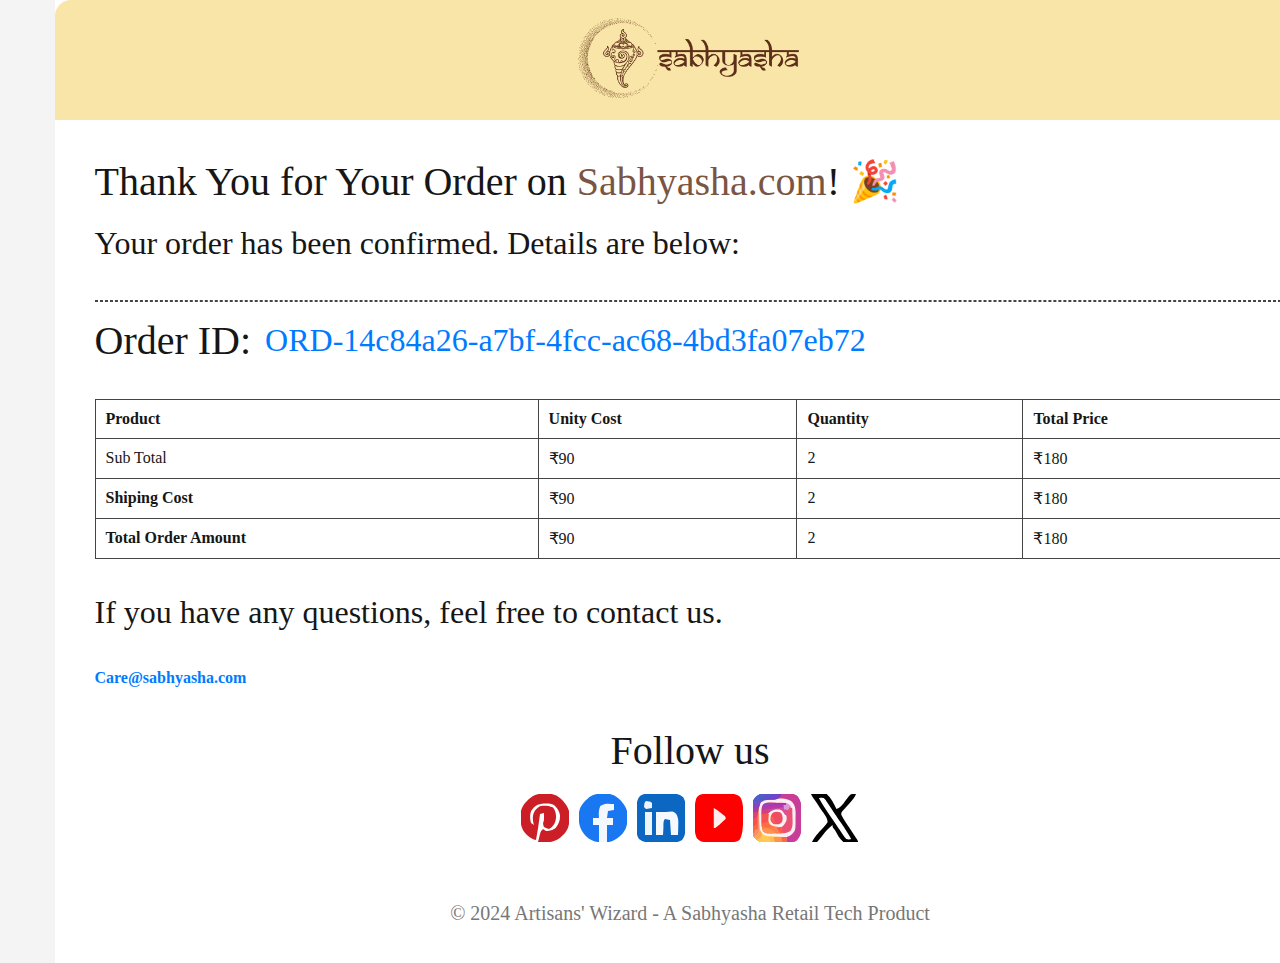
<file: index.html>
<!DOCTYPE html>
<html lang="en">
  <head>
    <!-- <meta charset="UTF-8" /> -->
    <meta http-equiv="Content-Type" content="text/html; charset=UTF-8" />
    <meta name="viewport" content="width=device-width, initial-scale=1.0" />
    <title>Email Template</title>

    <style>
      * {
        padding: 0;
        margin: 0;
        box-sizing: border-box;
      }
      .green {
        background-color: green;
      }
      .yellow {
        background-color: yellow;
      }
      .socialMediaIcon {
        width: 48px;
        height: 48px;
      }

      /* Main Container */
      .mainContainer {
        width: 1380px;
        margin: 0 auto;
        overflow: auto;
        display: flex;
        justify-content: center;
        align-items: center;
        background: #f4f4f4;
        padding: 0;
      }

      /* Container */
      .order-container {
        width: 1271px;
        max-width: 100%;
        background: #fff;
        color: #161616;
        border-radius: 0;
        box-shadow: none;
      }

      /* Header */
      .header {
        background: #f9e5a7;
        padding: 15px;
        border-top-left-radius: 16px;
        border-top-right-radius: 16px;
        display: flex;
        align-items: center;
        justify-content: center;
        overflow: hidden;
      }

      .logo {
        width: 350px;
        height: 85px;
      }
      .logoImageMobile {
        display: none;
      }

      .header-Ads {
        display: flex;
        align-items: center;
        gap: 4px;
      }

      .powered-by {
        font-size: 24px;
        font-weight: 600;
        display: flex;
        align-items: center;
      }

      .ondc-logo {
        width: 203px;
        height: 58px;
      }

      /* Order Details */

      /* Check this */
      .order-details {
        padding: 38px 40px;
      }

      .order-details h1 {
        font-size: 40px;
        font-weight: 500;
      }
      .order-details p {
        margin: 20px 0 38px 0;
        font-size: 32px;
      }

      .brand {
        color: #7a5542;
      }

      .hr {
        border: 0;
        border-bottom: 1px;
        height: 1px;
        /* background: #444; */
        border: 1px dashed #444;
        margin: 15px 0;
      }

      /* Order ID Link */
      .order-id {
        font-size: 32px;
        display: flex;
        align-items: center;
        gap: 14px;
      }

      .order-link {
        color: #007bff;
        text-decoration: none;
      }

      .order-link:hover {
        text-decoration: underline;
      }

      /* Table Wrapper for Responsiveness */
      .table-responsive {
        margin-top: 20px;
        width: 100%;
        overflow-x: auto;
      }

      /* Table Styling */
      table {
        width: 100%;
        margin: 15px 0;
        border-collapse: collapse; /* Fixes double border issue */
        border: 1px solid #444; /* Single border for the whole table */
      }

      /* Table Cells */
      table td,
      table th {
        padding: 10px;
        border: 1px solid #444; /* Apply single border to cells */
      }

      /* Keep Text Centered */
      .keepCenter {
        text-align: center;
      }

      .total td {
        font-size: 16px;
        background: rgba(255, 255, 255, 0.15);
      }

      /* Support */
      .support-text {
        font-size: 32px;
        margin-top: 10px 0;
      }

      /* Contact Email */
      .contact-email {
        display: inline-block;
        text-decoration: none;
        font-weight: bold;
        color: #007bff;
        transition: 0.3s;
      }

      .contact-email:hover {
        text-decoration: underline;
      }

      /* Footer */
      .footer {
        text-align: center;
        margin-top: 40px;
        overflow: auto;
      }
      .footerMeadia {
        display: flex;
        flex-direction: column;
        align-items: center;
        justify-content: space-between;
        gap: 20px;
      }

      .play-store img {
        width: 150px;
      }

      .social-icons {
        display: flex;
        align-items: center;
        gap: 10px;
      }

      .social-icons svg {
        font-size: 22px;
        margin: 0 5px;
        color: #555;
        cursor: pointer;
        transition: 0.3s;
      }

      .social-icons svg:hover {
        color: #000;
      }

      .copyright {
        margin-top: 60px;
        font-size: 20px;
        color: #777;
      }

      @media only screen and (max-width: 576px) {
        .mainContainer {
          width: 100%;
          background-color: green;
        }

        .header {
          padding: 10px;
        }

        .logo {
          width: 100px;
          height: 40px;
        }
        .logoImageDesktop {
          display: none;
        }
        .logoImageMobile {
          display: block;
        }

        .header-Ads {
          display: flex;
          align-items: center;
          gap: 4px;
        }

        .powered-by {
          font-size: 16px;
          font-weight: 600;
          display: flex;
          align-items: center;
        }
        .ondc-logo {
          width: 100px;
          height: 20px;
        }
        .order-details {
          padding: 15px;
        }
        .order-details h1 {
          font-size: 20px;
        }
        .order-details p,
        .support-text {
          font-size: 16px;
        }
        .order-id {
          font-size: 14px;
          gap: 5px;
          align-items: start;
        }
        .order-id h1 {
          font-size: 14px;
          width: 20%;
        }
        table {
          font-size: 14px;
        }
        .playStore {
          width: 120px !important;
          height: 40px;
        }
        .socialMediaIcon {
          width: 18px;
          height: 18px;
        }
        .copyright {
          font-size: 12px;
          margin-top: 20px;
        }
      }
    </style>
  </head>
  <body>
    <div class="mainContainer bg-green-500">
      <div class="order-container bg-yellow-400">
        <!-- Header Section -->
        <div class="header">
          <div class="logoImageDesktop">
            <svg
              xmlns="http://www.w3.org/2000/svg"
              xmlns:xlink="http://www.w3.org/1999/xlink"
              width="350.899"
              height="85.588"
              viewBox="0 0 4534 1662"
            >
              <image
                x="87"
                y="59"
                width="4286"
                height="1554"
                xlink:href="[data-uri]"
              ></image>
            </svg>
          </div>
          <div class="logoImageMobile">
            <svg
              xmlns="http://www.w3.org/2000/svg"
              xmlns:xlink="http://www.w3.org/1999/xlink"
              width="100"
              height="40"
              viewBox="0 0 4534 1662"
            >
              <image
                x="87"
                y="59"
                width="4286"
                height="1554"
                xlink:href="[data-uri]"
              ></image>
            </svg>
          </div>
        </div>

        <!-- Order Confirmation Details -->
        <div class="order-details">
          <h1>
            Thank You for Your Order on
            <span class="brand">Sabhyasha.com</span>! 🎉
          </h1>
          <p>Your order has been confirmed. Details are below:</p>

          <hr class="hr" />

          <div class="order-id">
            <h1>Order ID:</h1>
            <a href="#" class="order-link"
              >ORD-14c84a26-a7bf-4fcc-ac68-4bd3fa07eb72</a
            >
          </div>

          <!-- Order Table -->
          <div class="table-responsive">
            <table>
              <tbody>
                <tr>
                  <td><b>Product</b></td>
                  <td><b>Unity Cost</b></td>
                  <td><b>Quantity</b></td>
                  <td><b>Total Price</b></td>
                </tr>

                <tr>
                  <td>Sub Total</td>
                  <td>₹90</td>
                  <td>2</td>
                  <td>₹180</td>
                </tr>
                <tr>
                  <td><b>Shiping Cost</b></td>
                  <td>₹90</td>
                  <td>2</td>
                  <td>₹180</td>
                </tr>
                <tr>
                  <td><b>Total Order Amount</b></td>
                  <td>₹90</td>
                  <td>2</td>
                  <td>₹180</td>
                </tr>
              </tbody>
            </table>
          </div>

          <!-- Support Section -->
          <p class="support-text">
            If you have any questions, feel free to contact us.
          </p>
          <a href="mailto:care@sabhyasha.com" class="contact-email"
            >Care@sabhyasha.com</a
          >

          <!-- Footer Section -->
          <div class="footer">
            <div class="footerMeadia">
              <h1>Follow us</h1>
              <div class="social-icons">
                <img
                  src="assets/pinterest.svg"
                  alt=""
                  class="socialMediaIcon"
                />
                <img src="assets/facebook.svg" alt="" class="socialMediaIcon" />
                <img src="assets/linkdin.svg" alt="" class="socialMediaIcon" />
                <img src="assets/youtube.svg" alt="" class="socialMediaIcon" />
                <img
                  src="assets/instagram.svg"
                  alt=""
                  class="socialMediaIcon"
                />
                <img src="assets/twitter.svg" alt="" class="socialMediaIcon" />
              </div>
            </div>
            <div class="copyright">
              © 2024 Artisans' Wizard - A Sabhyasha Retail Tech Product
            </div>
          </div>
        </div>
      </div>
    </div>
  </body>
</html>
</file>
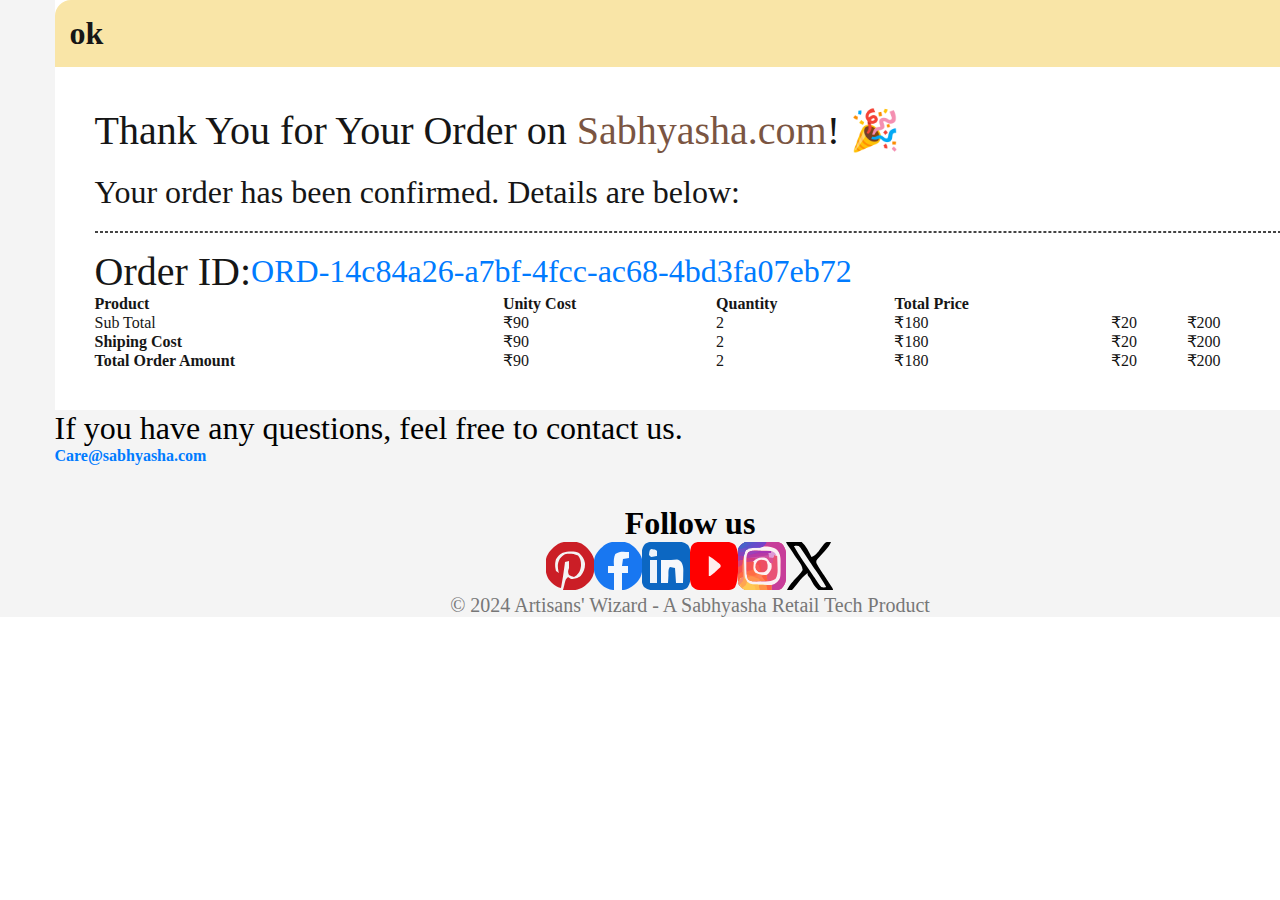
<file: ok.html>
<!DOCTYPE html>
<html lang="en">
  <head>
    <meta http-equiv="Content-Type" content="text/html; charset=UTF-8" />
    <meta name="viewport" content="width=device-width, initial-scale=1.0" />
    <title>Email Template</title>

    <style>
      * {
        padding: 0;
        margin: 0;
        box-sizing: border-box;
      }
      .green {
        background-color: green;
      }
      .yellow {
        background-color: yellow;
      }
      .socialMediaIcon {
        width: 48px;
        height: 48px;
      }

      .mainContainer {
        width: 1380px;
        margin: 0 auto;
        overflow: auto;
        display: flex;
        justify-content: center;
        align-items: center;
        background: #f4f4f4;
        padding: 0;
      }

      .order-container {
        width: 1271px;
        max-width: 100%;
        background: #fff;
        color: #161616;
        border-radius: 0;
        box-shadow: none;
      }

      .header {
        background: #f9e5a7;
        padding: 15px;
        border-top-left-radius: 16px;
        border-top-right-radius: 16px;
        display: flex;
        align-items: center;
        justify-content: center;
        overflow: hidden;
      }

      .logo {
        width: 350px;
        height: 85px;
      }
      .logoImageMobile {
        display: none;
      }

      .header-Ads {
        display: flex;
        align-items: center;
        gap: 4px;
      }

      .powered-by {
        font-size: 24px;
        font-weight: 600;
        display: flex;
        align-items: center;
      }

      .ondc-logo {
        width: 203px;
        height: 58px;
      }

      .order-details {
        padding: 40px 40px;
      }

      .order-details h1 {
        font-size: 40px;
        font-weight: 500;
      }
      .order-details p {
        margin: 20px 0;
        font-size: 32px;
      }

      .brand {
        color: #7a5542;
      }

      .hr {
        border: 0;
        border-bottom: 1px;
        height: 1px;
        border: 1px dashed #444;
        margin: 15px 0;
      }

      .order-id {
        font-size: 32px;
        display: flex;
        align-items: center;
        gap: 14px;
      }

      .order-link {
        color: #007bff;
        text-decoration: none;
      }

      .order-link:hover {
        text-decoration: underline;
      }

      .table-responsive {
        width: 100%;
        overflow-x: auto;
      }

      .table-responsive table {
        width: 100%;
        margin: 15px 0;
        border-collapse: collapse;
        border: 1px solid #444;
      }

      .table-responsive table td,
      .table-responsive table th {
        padding: 10px;
        border: 1px solid #444;
      }

      .keepCenter {
        text-align: center;
      }

      .total td {
        font-size: 16px;
        background: rgba(255, 255, 255, 0.15);
      }

      .support-text {
        font-size: 32px;
        margin-top: 10px 0;
      }

      .contact-email {
        display: inline-block;
        text-decoration: none;
        font-weight: bold;
        color: #007bff;
        transition: 0.3s;
      }

      .contact-email:hover {
        text-decoration: underline;
      }

      .footer {
        text-align: center;
        margin-top: 40px;
        overflow: auto;
      }
      .footerMeadia {
        display: flex;
        flex-direction: column;
        align-items: center;
        justify-content: space-between;
        gap: 20px;
      }

      .play-store img {
        width: 150px;
      }

      .social-icons {
        display: flex;
        align-items: center;
        gap: 10px;
      }

      .social-icons svg {
        font-size: 22px;
        margin: 0 5px;
        color: #555;
        cursor: pointer;
        transition: 0.3s;
      }

      .social-icons svg:hover {
        color: #000;
      }

      .copyright {
        margin-top: 60px;
        font-size: 20px;
        color: #777;
      }

      @media only screen and (max-width: 576px) {
        .mainContainer {
          width: 100%;
          background-color: green;
        }

        .header {
          padding: 10px;
        }

        .logo {
          width: 100px;
          height: 40px;
        }
        .logoImageDesktop {
          display: none;
        }
        .logoImageMobile {
          display: block;
        }

        .header-Ads {
          display: flex;
          align-items: center;
          gap: 4px;
        }

        .powered-by {
          font-size: 16px;
          font-weight: 600;
          display: flex;
          align-items: center;
        }
        .ondc-logo {
          width: 100px;
          height: 20px;
        }
        .order-details {
          padding: 15px;
        }
        .order-details h1 {
          font-size: 20px;
        }
        .order-details p,
        .support-text {
          font-size: 16px;
        }
        .order-id {
          font-size: 14px;
          gap: 5px;
          align-items: start;
        }
        .order-id h1 {
          font-size: 14px;
          width: 20%;
        }
        table {
          font-size: 14px;
        }
        .playStore {
          width: 120px !important;
          height: 40px;
        }
        .socialMediaIcon {
          width: 18px;
          height: 18px;
        }
        .copyright {
          font-size: 12px;
          margin-top: 20px;
        }
      }
    </style>
  </head>
  <body>
    <table
      class="mainContainer bg-green-500"
      cellpadding="0"
      cellspacing="0"
      border="0"
      width="100%"
    >
      <tr>
        <td>
          <table
            class="order-container bg-yellow-400"
            cellpadding="0"
            cellspacing="0"
            border="0"
            width="100%"
          >
            <tr>
              <td class="header">
                <table cellpadding="0" cellspacing="0" border="0" width="100%">
                  <tr>
                    <td class="logoImageDesktop">
                      <h1>ok</h1>
                    </td>
                  </tr>
                  <tr>
                    <td class="logoImageMobile">
                      <h2>ok</h2>
                    </td>
                  </tr>
                </table>
              </td>
            </tr>

            <tr>
              <td class="order-details">
                <h1>
                  Thank You for Your Order on
                  <span class="brand">Sabhyasha.com</span>! 🎉
                </h1>
                <p>Your order has been confirmed. Details are below:</p>

                <hr class="hr" />

                <table
                  class="order-id"
                  cellpadding="0"
                  cellspacing="0"
                  border="0"
                  width="100%"
                >
                  <tr>
                    <td>
                      <h1>Order ID:</h1>
                    </td>
                    <td>
                      <a href="#" class="order-link"
                        >ORD-14c84a26-a7bf-4fcc-ac68-4bd3fa07eb72</a
                      >
                    </td>
                  </tr>
                </table>

                <table
                  class="table-responsive"
                  cellpadding="0"
                  cellspacing="0"
                  border="0"
                  width="100%"
                >
                  <table
                    class="myTable"
                    cellpadding="0"
                    cellspacing="0"
                    border="0"
                    width="100%"
                  >
                    <tbody>
                      <tr>
                        <td><b>Product</b></td>
                        <td><b>Unity Cost</b></td>
                        <td><b>Quantity</b></td>
                        <td><b>Total Price</b></td>
                      </tr>

                      <tr>
                        <td>Sub Total</td>
                        <td>₹90</td>
                        <td>2</td>
                        <td>₹180</td>
                        <td>₹20</td>
                        <td>₹200</td>
                      </tr>
                      <tr>
                        <td><b>Shiping Cost</b></td>
                        <td>₹90</td>
                        <td>2</td>
                        <td>₹180</td>
                        <td>₹20</td>
                        <td>₹200</td>
                      </tr>
                      <tr>
                        <td><b>Total Order Amount</b></td>
                        <td>₹90</td>
                        <td>2</td>
                        <td>₹180</td>
                        <td>₹20</td>
                        <td>₹200</td>
                      </tr>
                    </tbody>
                  </table>
                </table>

                <p class="support-text">
                  If you have any questions, feel free to contact us.
                </p>
                <a href="mailto:care@sabhyasha.com" class="contact-email"
                  >Care@sabhyasha.com</a
                >

                <table
                  class="footer"
                  cellpadding="0"
                  cellspacing="0"
                  border="0"
                  width="100%"
                >
                  <tr>
                    <td>
                      <table
                        class="footerMeadia"
                        cellpadding="0"
                        cellspacing="0"
                        border="0"
                        width="100%"
                      >
                        <tr>
                          <td>
                            <h1>Follow us</h1>
                          </td>
                        </tr>
                        <tr>
                          <td>
                            <table
                              class="social-icons"
                              cellpadding="0"
                              cellspacing="0"
                              border="0"
                              width="100%"
                            >
                              <tr>
                                <td>
                                  <img
                                    src="assets/pinterest.svg"
                                    alt=""
                                    class="socialMediaIcon"
                                  />
                                </td>
                                <td>
                                  <img
                                    src="assets/facebook.svg"
                                    alt=""
                                    class="socialMediaIcon"
                                  />
                                </td>
                                <td>
                                  <img
                                    src="assets/linkdin.svg"
                                    alt=""
                                    class="socialMediaIcon"
                                  />
                                </td>
                                <td>
                                  <img
                                    src="assets/youtube.svg"
                                    alt=""
                                    class="socialMediaIcon"
                                  />
                                </td>
                                <td>
                                  <img
                                    src="assets/instagram.svg"
                                    alt=""
                                    class="socialMediaIcon"
                                  />
                                </td>
                                <td>
                                  <img
                                    src="assets/twitter.svg"
                                    alt=""
                                    class="socialMediaIcon"
                                  />
                                </td>
                              </tr>
                            </table>
                          </td>
                        </tr>
                      </table>
                    </td>
                  </tr>
                  <tr>
                    <td class="copyright">
                      © 2024 Artisans' Wizard - A Sabhyasha Retail Tech Product
                    </td>
                  </tr>
                </table>
              </td>
            </tr>
          </table>
        </td>
      </tr>
    </table>
  </body>
</html>
</file>
